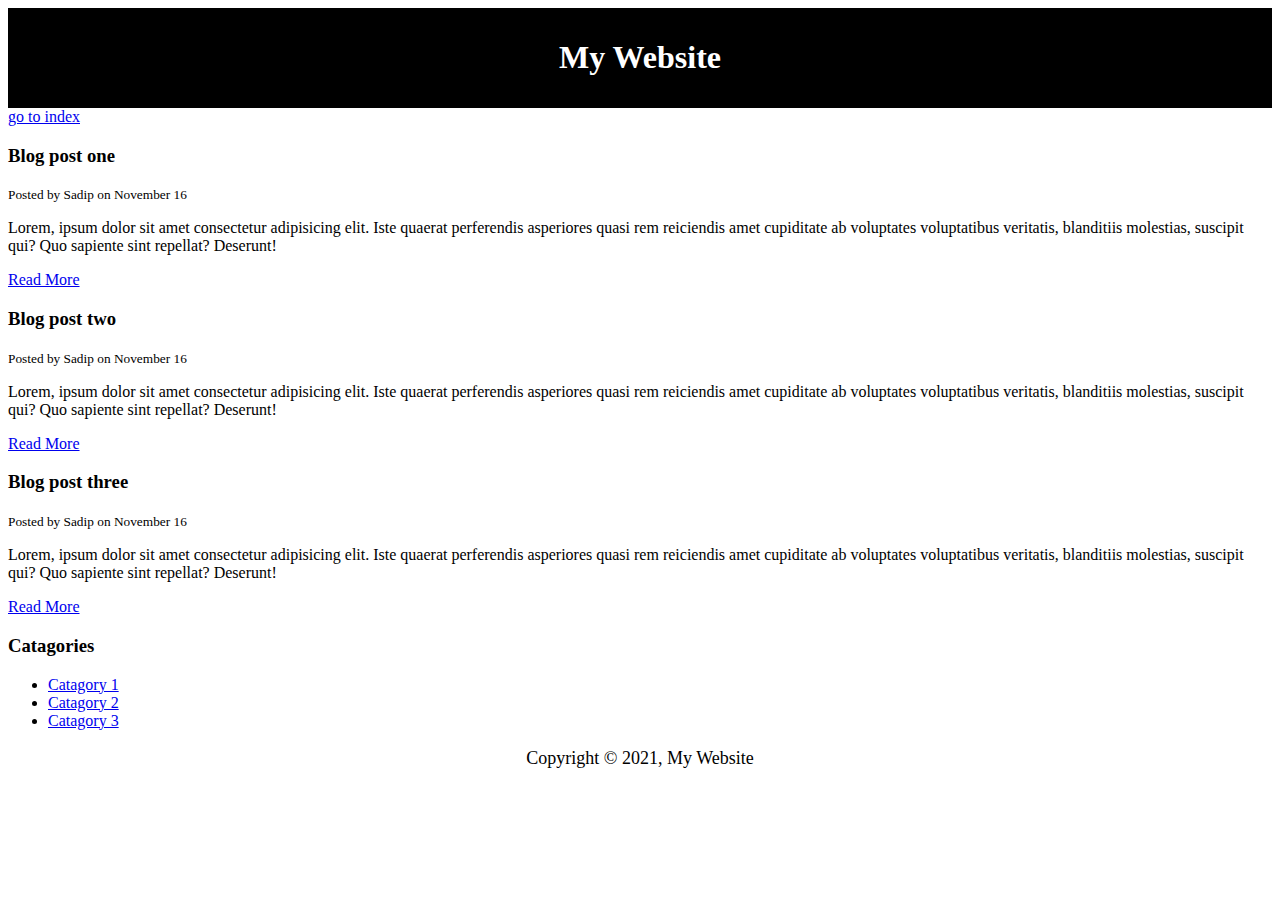
<file: My blog.html>
<!DOCTYPE html>
<html>
    <head>
            <title>My Blog</title>
            <meta name="description" content="Awesome blog by sadip">
            <meta name="keywords" content="web design, web devlopment"> 
            <style type="text/css">
            #main-header
            {
               text-align: center;
               background-color: black;
               color: white;
               padding: 10px; 
            }

            #main-footer
            {
                text-align: center;
                font-size: 18px;
            }

            </style>
    </head>
    <body>
            <header id="main-header">
                    <h1>My Website</h1>
            </header>
            <a href="index.html">go to index</a>
            <section>
                <article class="post">
                    <h3>Blog post one</h3>
                    <small>Posted by Sadip on November 16</small>
                    <p>Lorem, ipsum dolor sit amet consectetur adipisicing elit. Iste quaerat perferendis asperiores
                     quasi rem reiciendis amet cupiditate ab voluptates voluptatibus veritatis, blanditiis molestias, 
                     suscipit qui? Quo sapiente sint repellat? Deserunt!</p>
                     <a href="post.html">Read More</a>
                </article>
                <article class="post">
                    <h3>Blog post two</h3>
                    <small>Posted by Sadip on November 16</small>
                    <p>Lorem, ipsum dolor sit amet consectetur adipisicing elit. Iste quaerat perferendis asperiores
                     quasi rem reiciendis amet cupiditate ab voluptates voluptatibus veritatis, blanditiis molestias, 
                     suscipit qui? Quo sapiente sint repellat? Deserunt!</p>
                     <a href="post.html">Read More</a>
                </article>
                <article class="post">
                    <h3>Blog post three</h3>
                    <small>Posted by Sadip on November 16</small>
                    <p>Lorem, ipsum dolor sit amet consectetur adipisicing elit. Iste quaerat perferendis asperiores
                     quasi rem reiciendis amet cupiditate ab voluptates voluptatibus veritatis, blanditiis molestias, 
                     suscipit qui? Quo sapiente sint repellat? Deserunt!</p>
                     <a href="post.html">Read More</a>
                </article>
            </section>

            <aside>
                <h3>Catagories</h3>
                <nav>
                <ul>
                    <li><a href="#">Catagory 1</a></li>
                    <li><a href="#">Catagory 2</a></li>
                    <li><a href="#">Catagory 3</a></li>
                </ul>
                </nav>
            </aside>

            <!-- FOOTER -->
            <footer id="main-footer">
                <p>Copyright &copy; 2021, My Website</p>
            </footer>
    </body>

</html>
</file>
